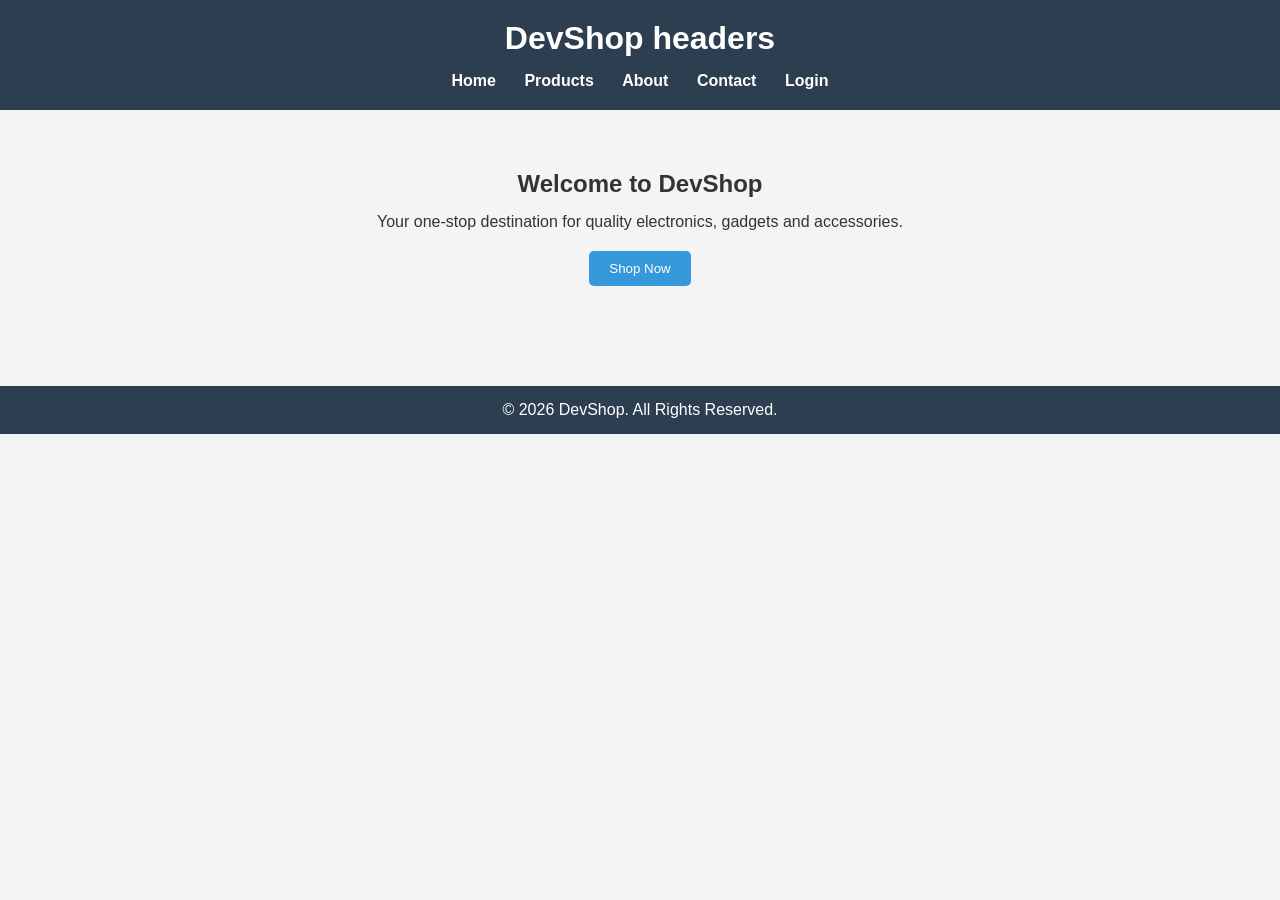
<file: index.html>
<!DOCTYPE html>
<html lang="en">
<head>
    <meta charset="UTF-8">
    <meta name="viewport" content="width=device-width, initial-scale=1.0">

    <title>devshops websites</title>

    <title>welcome devshops</title>
    <link rel="stylesheet" href="css/style.css">
</head>
<body>

    <header>
        <h1>DevShop headers</h1>

        <nav>
            <a href="index.html">Home</a>
            <a href="products.html">Products</a>
            <a href="about.html">About</a>
            <a href="contact.html">Contact</a>
            <a href="login.html">Login</a>
        </nav>
    </header>

    <section class="hero">
        <h2>Welcome to DevShop</h2>
        <p>
            Your one-stop destination for quality electronics,
            gadgets and accessories.
        </p>

        <button onclick="showMessage()">
            Shop Now
        </button>
    </section>

    <footer>
        <p>&copy; 2026 DevShop. All Rights Reserved.</p>
    </footer>

    <script src="js/script.js"></script>

</body>
</html>
</file>
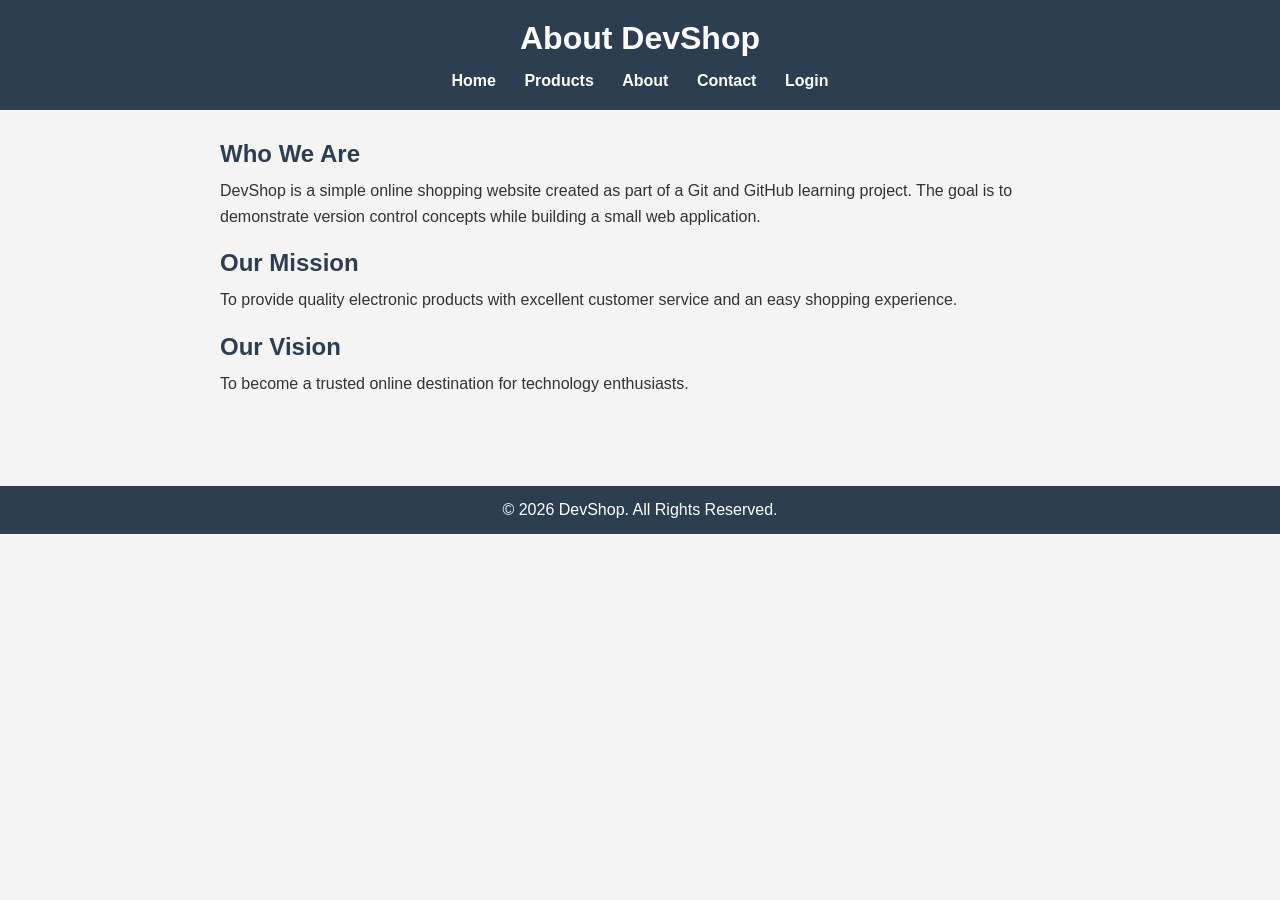
<file: about.html>
<!DOCTYPE html>
<html lang="en">

<head>
    <meta charset="UTF-8">
    <meta name="viewport" content="width=device-width, initial-scale=1.0">
    <title>DevShop - About</title>
    <link rel="stylesheet" href="css/style.css">
</head>

<body>

    <header>
        <h1>About DevShop</h1>

        <nav>
            <a href="index.html">Home</a>
            <a href="products.html">Products</a>
            <a href="about.html">About</a>
            <a href="contact.html">Contact</a>
            <a href="login.html">Login</a>
        </nav>
    </header>

    <section class="content">

        <h2>Who We Are</h2>
        <p>
            DevShop is a simple online shopping website created as part of a Git
            and GitHub learning project. The goal is to demonstrate version
            control concepts while building a small web application.
        </p>

        <h2>Our Mission</h2>
        <p>
            To provide quality electronic products with excellent customer
            service and an easy shopping experience.
        </p>

        <h2>Our Vision</h2>
        <p>
            To become a trusted online destination for technology enthusiasts.
        </p>

    </section>

    <footer>
        <p>&copy; 2026 DevShop. All Rights Reserved.</p>
    </footer>

    <script src="js/script.js"></script>

</body>

</html>
</file>
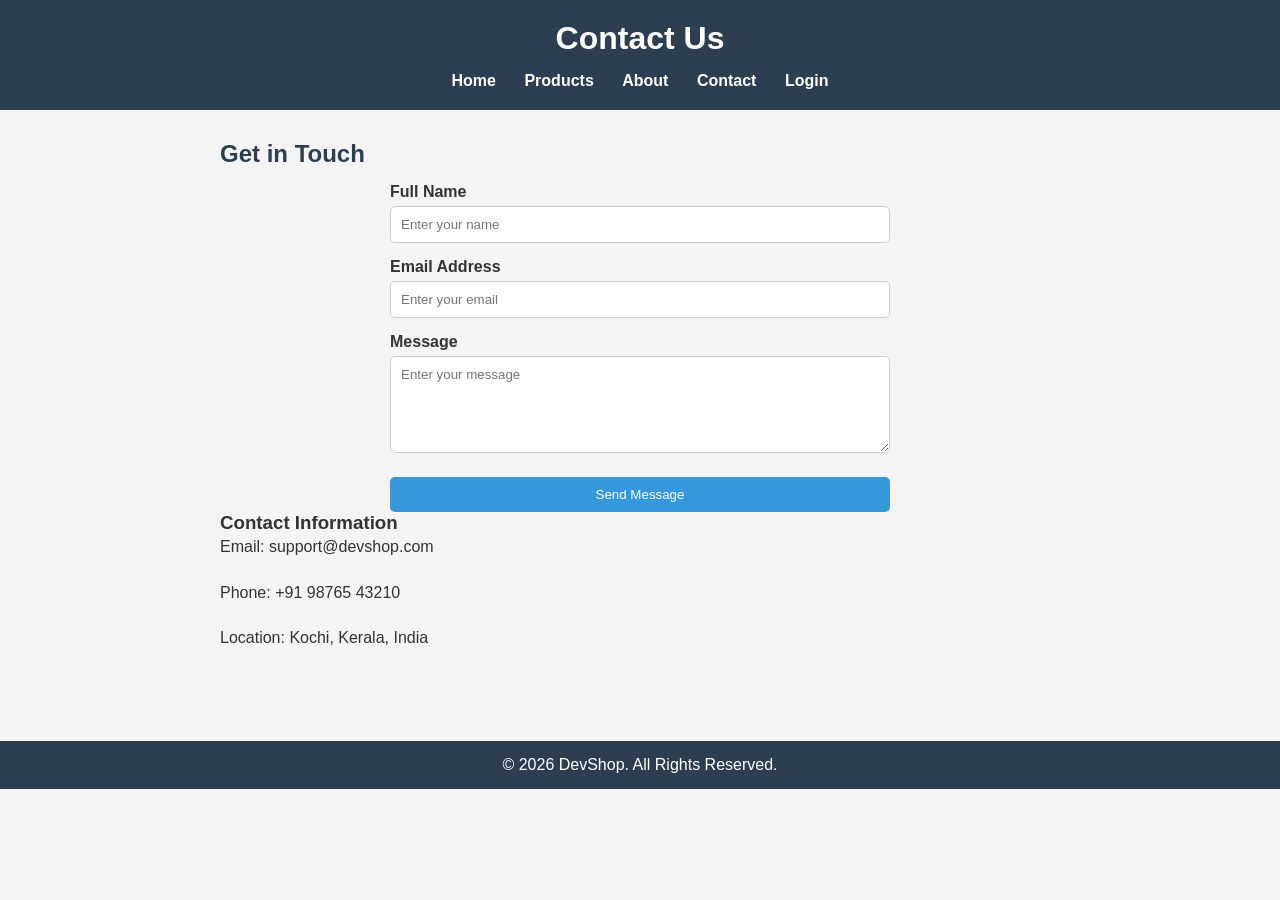
<file: contact.html>
<!DOCTYPE html>
<html lang="en">

<head>
    <meta charset="UTF-8">
    <meta name="viewport" content="width=device-width, initial-scale=1.0">
    <title>DevShop - Contact</title>
    <link rel="stylesheet" href="css/style.css">
</head>

<body>

    <header>
        <h1>Contact Us</h1>

        <nav>
            <a href="index.html">Home</a>
            <a href="products.html">Products</a>
            <a href="about.html">About</a>
            <a href="contact.html">Contact</a>
            <a href="login.html">Login</a>
        </nav>
    </header>

    <section class="content">

        <h2>Get in Touch</h2>

        <form>
            <label for="fullname">Full Name</label>
            <input
                type="text"
                id="fullname"
                placeholder="Enter your name">

            <label for="email">Email Address</label>
            <input
                type="email"
                id="email"
                placeholder="Enter your email">

            <label for="message">Message</label>
            <textarea
                id="message"
                rows="5"
                placeholder="Enter your message"></textarea>

            <button type="button" onclick="contactMessage()">
                Send Message
            </button>
        </form>

        <h3>Contact Information</h3>

        <p>Email: support@devshop.com</p>
        <p>Phone: +91 98765 43210</p>
        <p>Location: Kochi, Kerala, India</p>

    </section>

    <footer>
        <p>&copy; 2026 DevShop. All Rights Reserved.</p>
    </footer>

    <script src="js/script.js"></script>

</body>

</html>
</file>
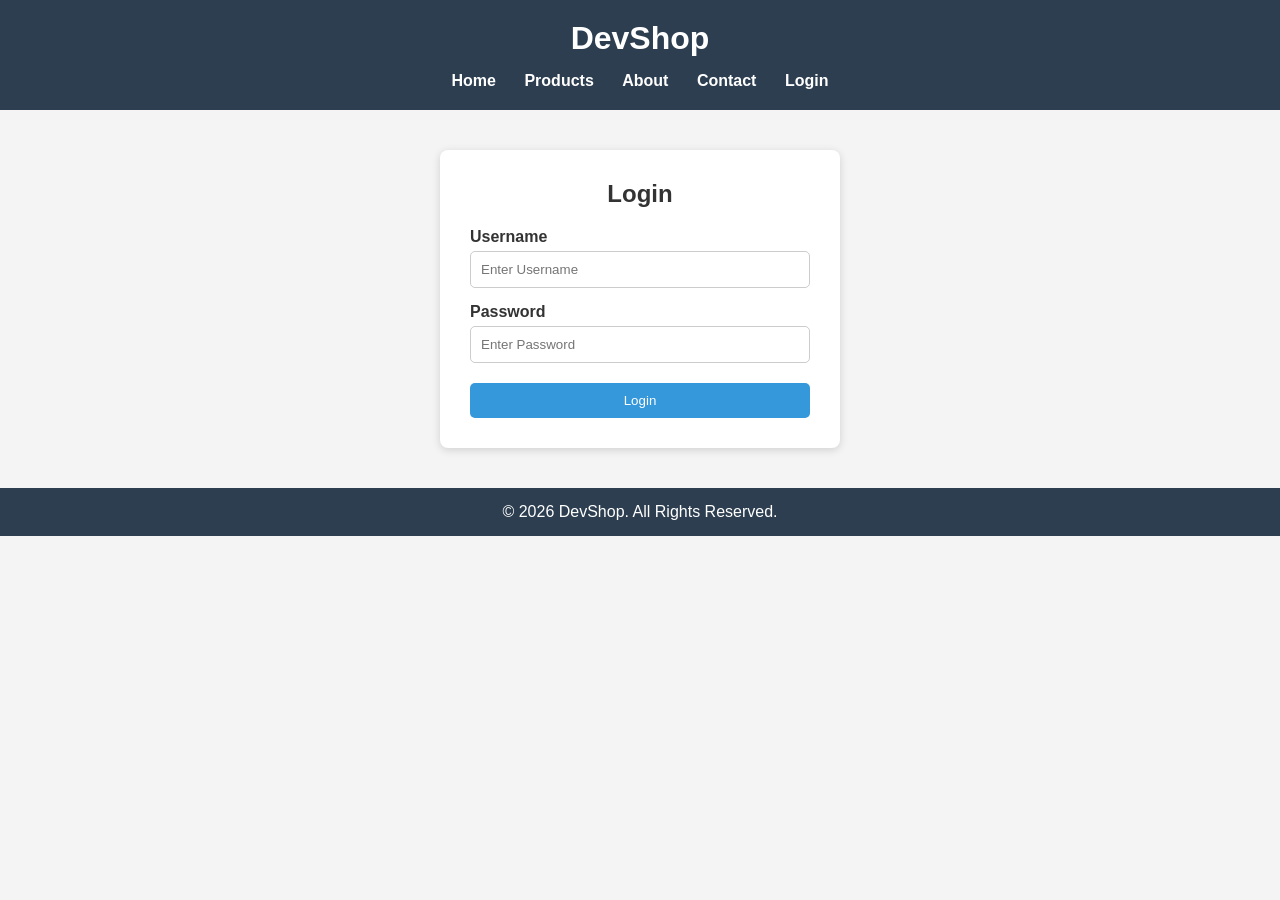
<file: login.html>
<!DOCTYPE html>
<html lang="en">

<head>
    <meta charset="UTF-8">
    <meta name="viewport" content="width=device-width, initial-scale=1.0">
    <title>DevShop - Login</title>
    <link rel="stylesheet" href="css/style.css">
</head>

<body>

    <header>
        <h1>DevShop</h1>

        <nav>
            <a href="index.html">Home</a>
            <a href="products.html">Products</a>
            <a href="about.html">About</a>
            <a href="contact.html">Contact</a>
            <a href="login.html">Login</a>
        </nav>
    </header>

    <section class="login-container">

        <h2>Login</h2>

        <form>

            <label for="username">Username</label>
            <input
                type="text"
                id="username"
                placeholder="Enter Username">

            <label for="password">Password</label>
            <input
                type="password"
                id="password"
                placeholder="Enter Password">

            <button type="button" onclick="login()">
                Login
            </button>

        </form>

    </section>

    <footer>
        <p>&copy; 2026 DevShop. All Rights Reserved.</p>
    </footer>

    <script src="js/script.js"></script>

</body>

</html>
</file>
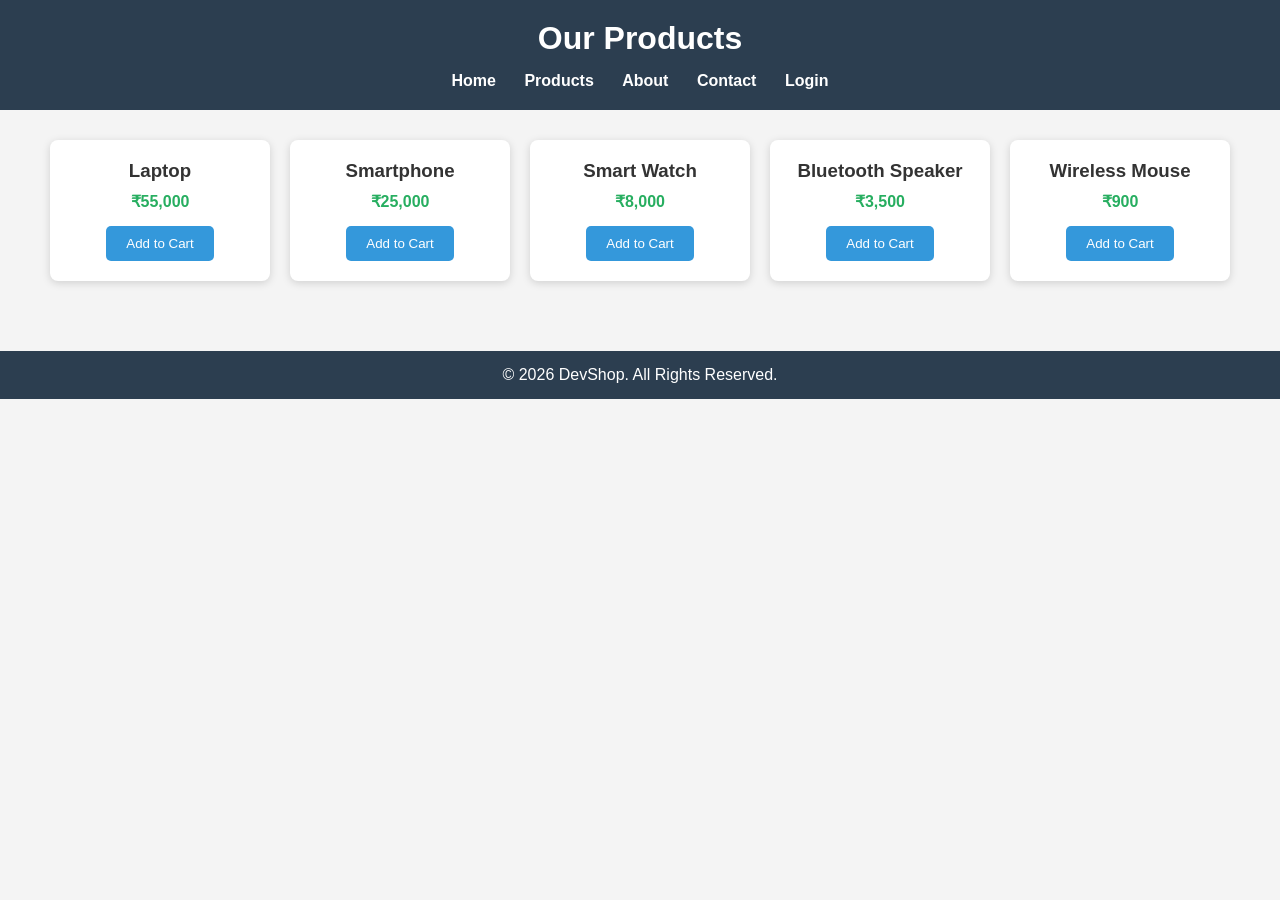
<file: products.html>
<!DOCTYPE html>
<html lang="en">

<head>
    <meta charset="UTF-8">
    <meta name="viewport" content="width=device-width, initial-scale=1.0">
    <title>DevShop - Products</title>
    <link rel="stylesheet" href="css/style.css">
</head>

<body>

    <header>
        <h1>Our Products</h1>

        <nav>
            <a href="index.html">Home</a>
            <a href="products.html">Products</a>
            <a href="about.html">About</a>
            <a href="contact.html">Contact</a>
            <a href="login.html">Login</a>
        </nav>
    </header>

    <section class="products">

        <div class="card">
            <h3>Laptop</h3>
            <p>₹55,000</p>
            <button onclick="addCart()">Add to Cart</button>
        </div>

        <div class="card">
            <h3>Smartphone</h3>
            <p>₹25,000</p>
            <button onclick="addCart()">Add to Cart</button>
        </div>

        <div class="card">
            <h3>Smart Watch</h3>
            <p>₹8,000</p>
            <button onclick="addCart()">Add to Cart</button>
        </div>

        <div class="card">
            <h3>Bluetooth Speaker</h3>
            <p>₹3,500</p>
            <button onclick="addCart()">Add to Cart</button>
        </div>

        <div class="card">
            <h3>Wireless Mouse</h3>
            <p>₹900</p>
            <button onclick="addCart()">Add to Cart</button>
        </div>

    </section>

    <footer>
        <p>&copy; 2026 DevShop. All Rights Reserved.</p>
    </footer>

    <script src="js/script.js"></script>

</body>

</html>
</file>
<file: css/style.css>
* {
    margin: 0;
    padding: 0;
    box-sizing: border-box;
    font-family: Arial, Helvetica, sans-serif;
}

body {
    background: #f4f4f4;
    color: #333;
}

header {
    background: #2c3e50;
    color: white;
    padding: 20px;
    text-align: center;
}

nav {
    margin-top: 15px;
}

nav a {
    color: white;
    text-decoration: none;
    margin: 0 12px;
    font-weight: bold;
}

nav a:hover {
    color: #f1c40f;
}

.hero {
    text-align: center;
    padding: 60px 20px;
}

.hero h2 {
    margin-bottom: 15px;
}

.hero p {
    margin-bottom: 20px;
}

button {
    background: #3498db;
    color: white;
    border: none;
    padding: 10px 20px;
    cursor: pointer;
    border-radius: 5px;
}

button:hover {
    background: #2980b9;
}

.products {
    display: flex;
    flex-wrap: wrap;
    justify-content: center;
    gap: 20px;
    padding: 30px;
}

.card {
    width: 220px;
    background: white;
    padding: 20px;
    border-radius: 8px;
    box-shadow: 0 2px 8px rgba(0, 0, 0, 0.15);
    text-align: center;
}

.card h3 {
    margin-bottom: 10px;
}

.card p {
    margin-bottom: 15px;
    color: #27ae60;
    font-weight: bold;
}

.content {
    max-width: 900px;
    margin: auto;
    padding: 30px;
}

.content h2 {
    margin-bottom: 10px;
    color: #2c3e50;
}

.content p {
    margin-bottom: 20px;
    line-height: 1.6;
}

form {
    max-width: 500px;
    margin: auto;
}

label {
    display: block;
    margin-top: 15px;
    margin-bottom: 5px;
    font-weight: bold;
}

input,
textarea {
    width: 100%;
    padding: 10px;
    border: 1px solid #ccc;
    border-radius: 5px;
}

textarea {
    resize: vertical;
}

form button {
    margin-top: 20px;
    width: 100%;
}

.login-container {
    max-width: 400px;
    margin: 40px auto;
    background: white;
    padding: 30px;
    border-radius: 8px;
    box-shadow: 0 2px 8px rgba(0, 0, 0, 0.15);
}

.login-container h2 {
    text-align: center;
    margin-bottom: 20px;
}

footer {
    background: #2c3e50;
    color: white;
    text-align: center;
    padding: 15px;
    margin-top: 40px;
}
</file>
